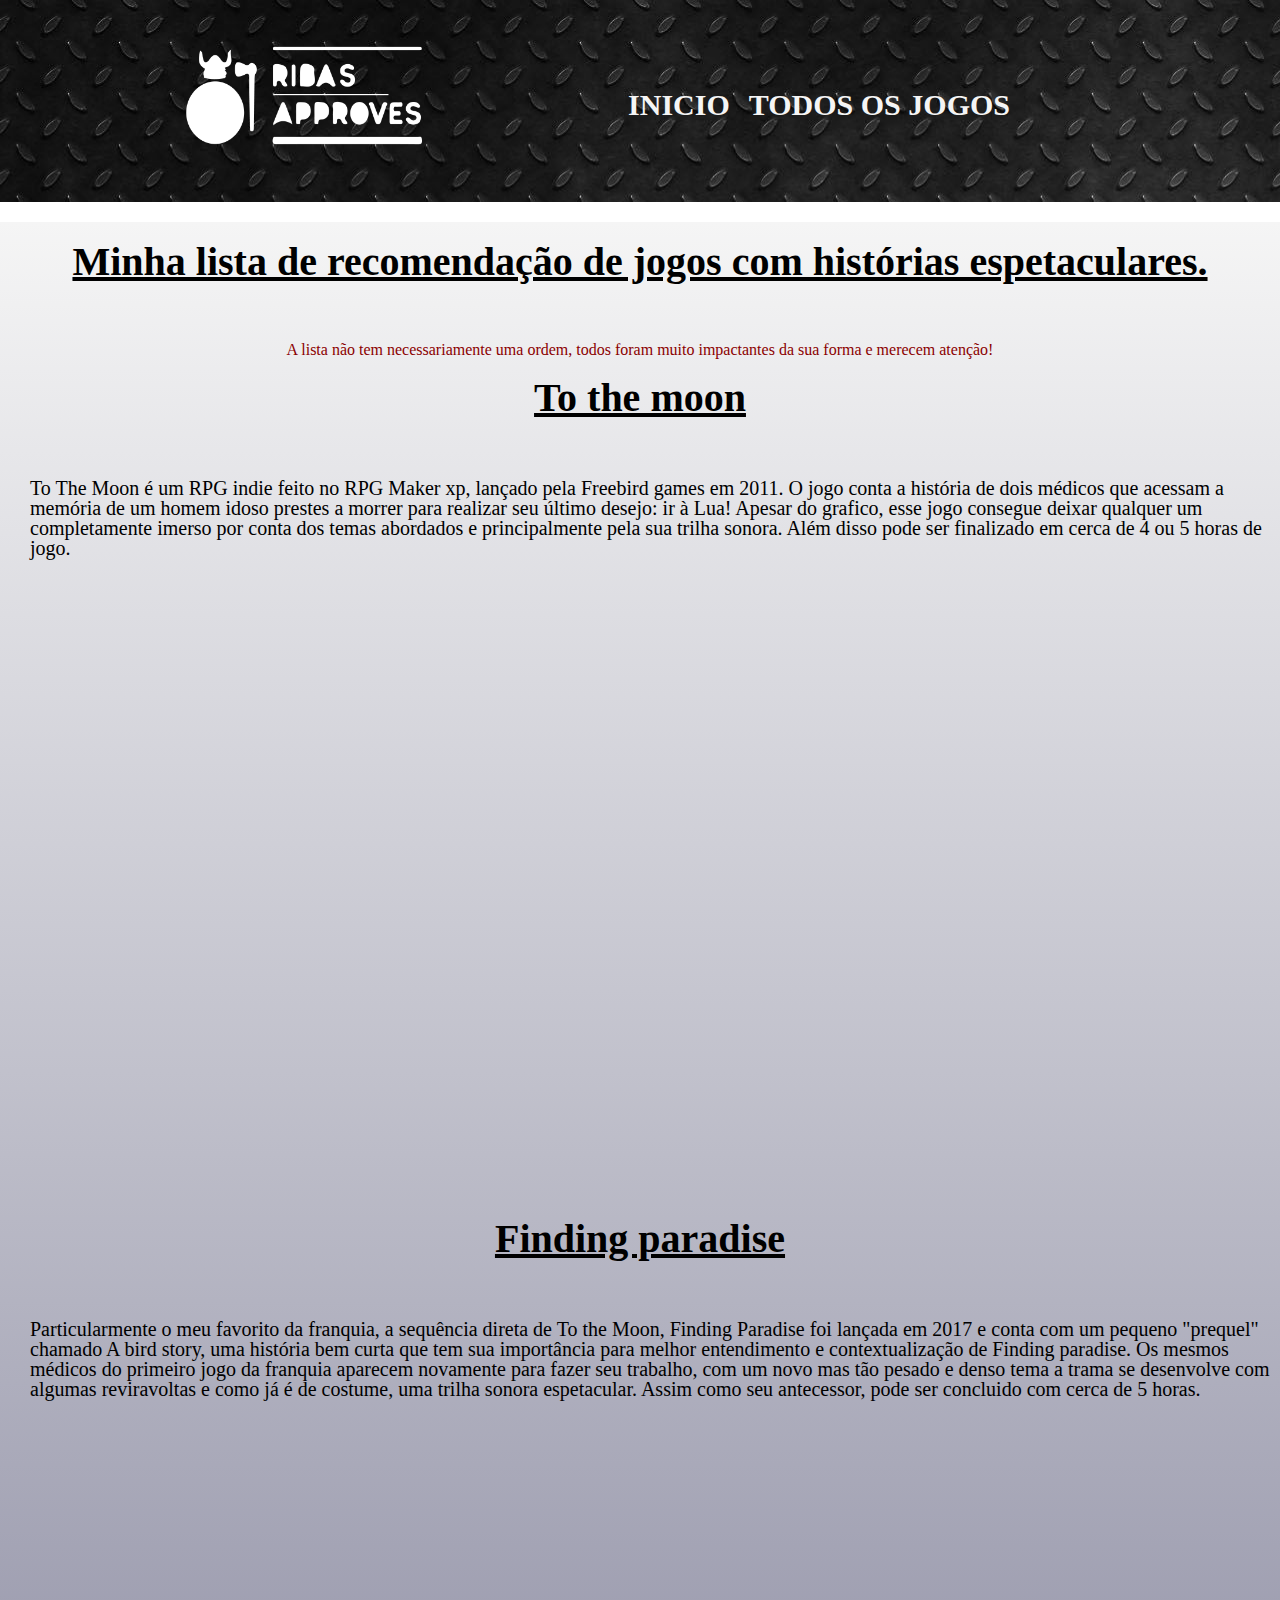
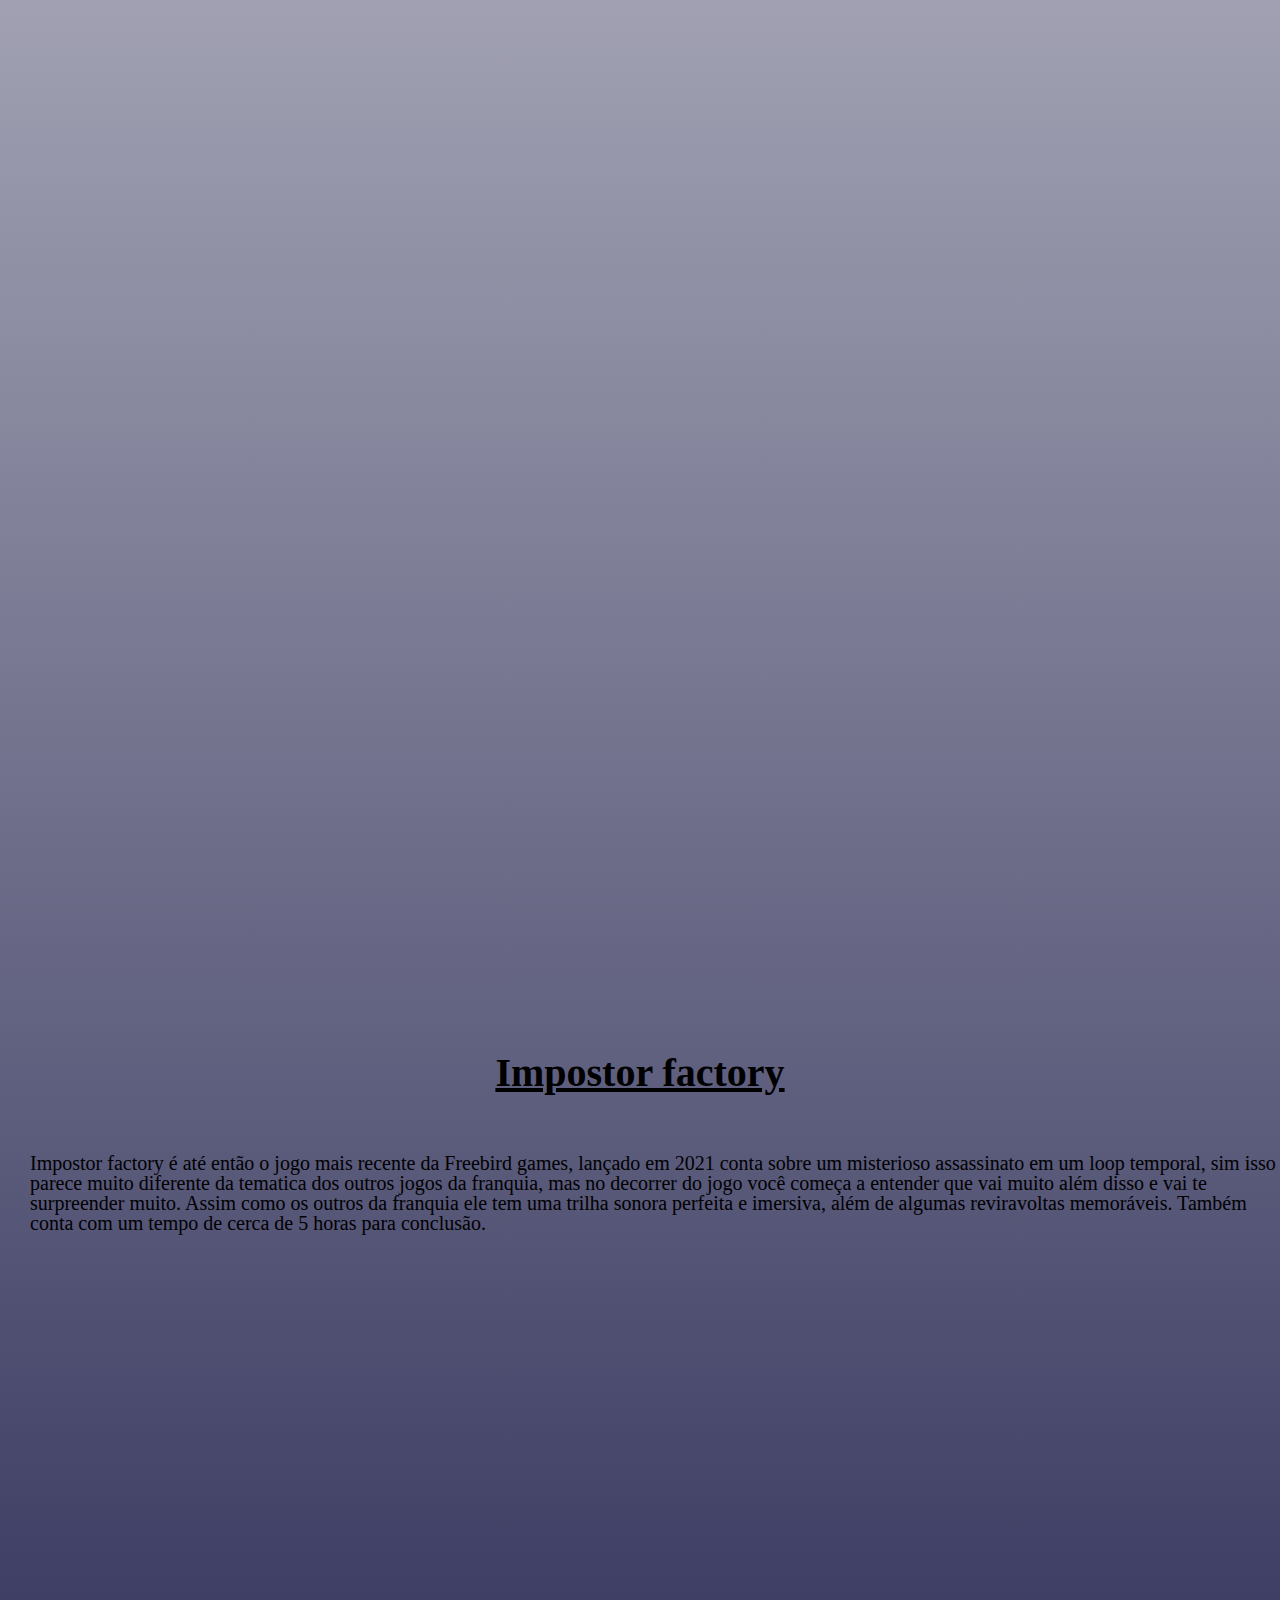
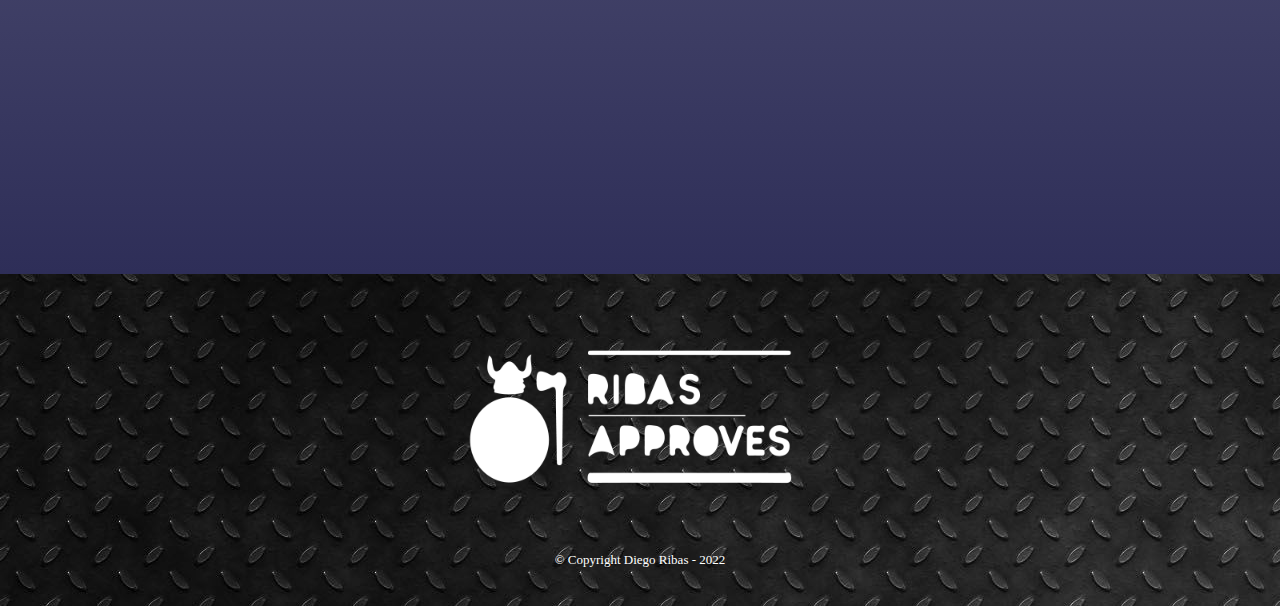
<file: Projeto teste/index.html>
<!DOCTYPE html>
<html lang="pt-br">
<head>
    <meta charset='utf-8'>
    <title>Lista de recomendações</title>
    <link rel="stylesheet" href="reset.css">
	<link rel="stylesheet" href="style.css">
    <link href="https://fonts.googleapis.com/css?family=Montserrat&display=swap" rel="stylesheet">
</head>

<body>
    <header>
        <div class="box">
            <h1><a href="home.html"><img id="logo" src="logobr.png"></a></h1>
            <nav>
                <ul>
                    <li><a href="home.html">Inicio</a></li>
                    <li><a href="index.html">Todos os jogos</a></li>
                </ul>
            </nav>
        </div>
    </header>
    <main>
        <section class="principal">
            <h2 class="titulo">Minha lista de recomendação de jogos com histórias espetaculares.</h2>
            <p class="subtitulo">A lista não tem necessariamente uma ordem, todos foram muito impactantes da sua forma e merecem atenção!</p>
            <div>
                <p class="titulo">To the moon</p>
                <p class="corpo">To The Moon é um RPG indie feito no RPG Maker xp, lançado pela Freebird games em 2011. O jogo conta a história de dois médicos que acessam a memória de um homem idoso prestes a morrer para realizar seu último desejo: ir à Lua!
                    Apesar do grafico, esse jogo consegue deixar qualquer um completamente imerso por conta dos temas abordados e principalmente pela sua trilha sonora. Além disso pode ser finalizado em cerca de 4 ou 5 horas de jogo.</p>
                    <iframe class="trailer" width="560" height="315" src="https://www.youtube.com/embed/sqkJuSV-23U" title="YouTube video player" frameborder="0" allow="accelerometer; autoplay; clipboard-write; encrypted-media; gyroscope; picture-in-picture" allowfullscreen></iframe>
                    <iframe class="game" src="https://store.steampowered.com/widget/206440/15371/" frameborder="0" width="646" height="190"></iframe>
                <p class="titulo">Finding paradise</p>
                <p class="corpo">Particularmente o meu favorito da franquia, a sequência direta de To the Moon, Finding Paradise foi lançada em 2017 e conta com um pequeno "prequel" chamado A bird story, uma história bem curta que tem sua importância para melhor entendimento e contextualização de Finding paradise.
                    Os mesmos médicos do primeiro jogo da franquia aparecem novamente para fazer seu trabalho, com um novo mas tão pesado e denso tema a trama se desenvolve com algumas reviravoltas e como já é de costume, uma trilha sonora espetacular.
                    Assim como seu antecessor, pode ser concluido com cerca de 5 horas.</p>
                    <iframe class="trailer" width="560" height="315" src="https://www.youtube.com/embed/SCSK0yrakxY" title="YouTube video player" frameborder="0" allow="accelerometer; autoplay; clipboard-write; encrypted-media; gyroscope; picture-in-picture" allowfullscreen></iframe>
                    <iframe class="trailer" width="560" height="315" src="https://www.youtube.com/embed/ntSOXMwil7A" title="YouTube video player" frameborder="0" allow="accelerometer; autoplay; clipboard-write; encrypted-media; gyroscope; picture-in-picture" allowfullscreen></iframe>
                    <iframe class="game" src="https://store.steampowered.com/widget/327410/" frameborder="0" width="646" height="190"></iframe>
                    <iframe class="game" src="https://store.steampowered.com/widget/337340/" frameborder="0" width="646" height="190"></iframe>
                <p class="titulo">Impostor factory</p>
                <p class="corpo">Impostor factory é até então o jogo mais recente da Freebird games, lançado em 2021 conta sobre um misterioso assassinato em um loop temporal, sim isso parece muito diferente da tematica dos outros jogos da franquia,
                    mas no decorrer do jogo você começa a entender que vai muito além disso e vai te surpreender muito. Assim como os outros da franquia ele tem uma trilha sonora perfeita e imersiva, além de algumas reviravoltas memoráveis.
                    Também conta com um tempo de cerca de 5 horas para conclusão.</p>
                    <iframe class="trailer" width="560" height="315" src="https://www.youtube.com/embed/48s4EfUEx5k" title="YouTube video player" frameborder="0" allow="accelerometer; autoplay; clipboard-write; encrypted-media; gyroscope; picture-in-picture" allowfullscreen></iframe>
                    <iframe class="game" src="https://store.steampowered.com/widget/1182620/" frameborder="0" width="646" height="190"></iframe>
            </div>
        </section>
    </main>
    <footer>
        <img id="logo" src="logobr.png">
        <p class="copyright">&copy; Copyright Diego Ribas - 2022</p>
    </footer>
</body>
</html>
</file>
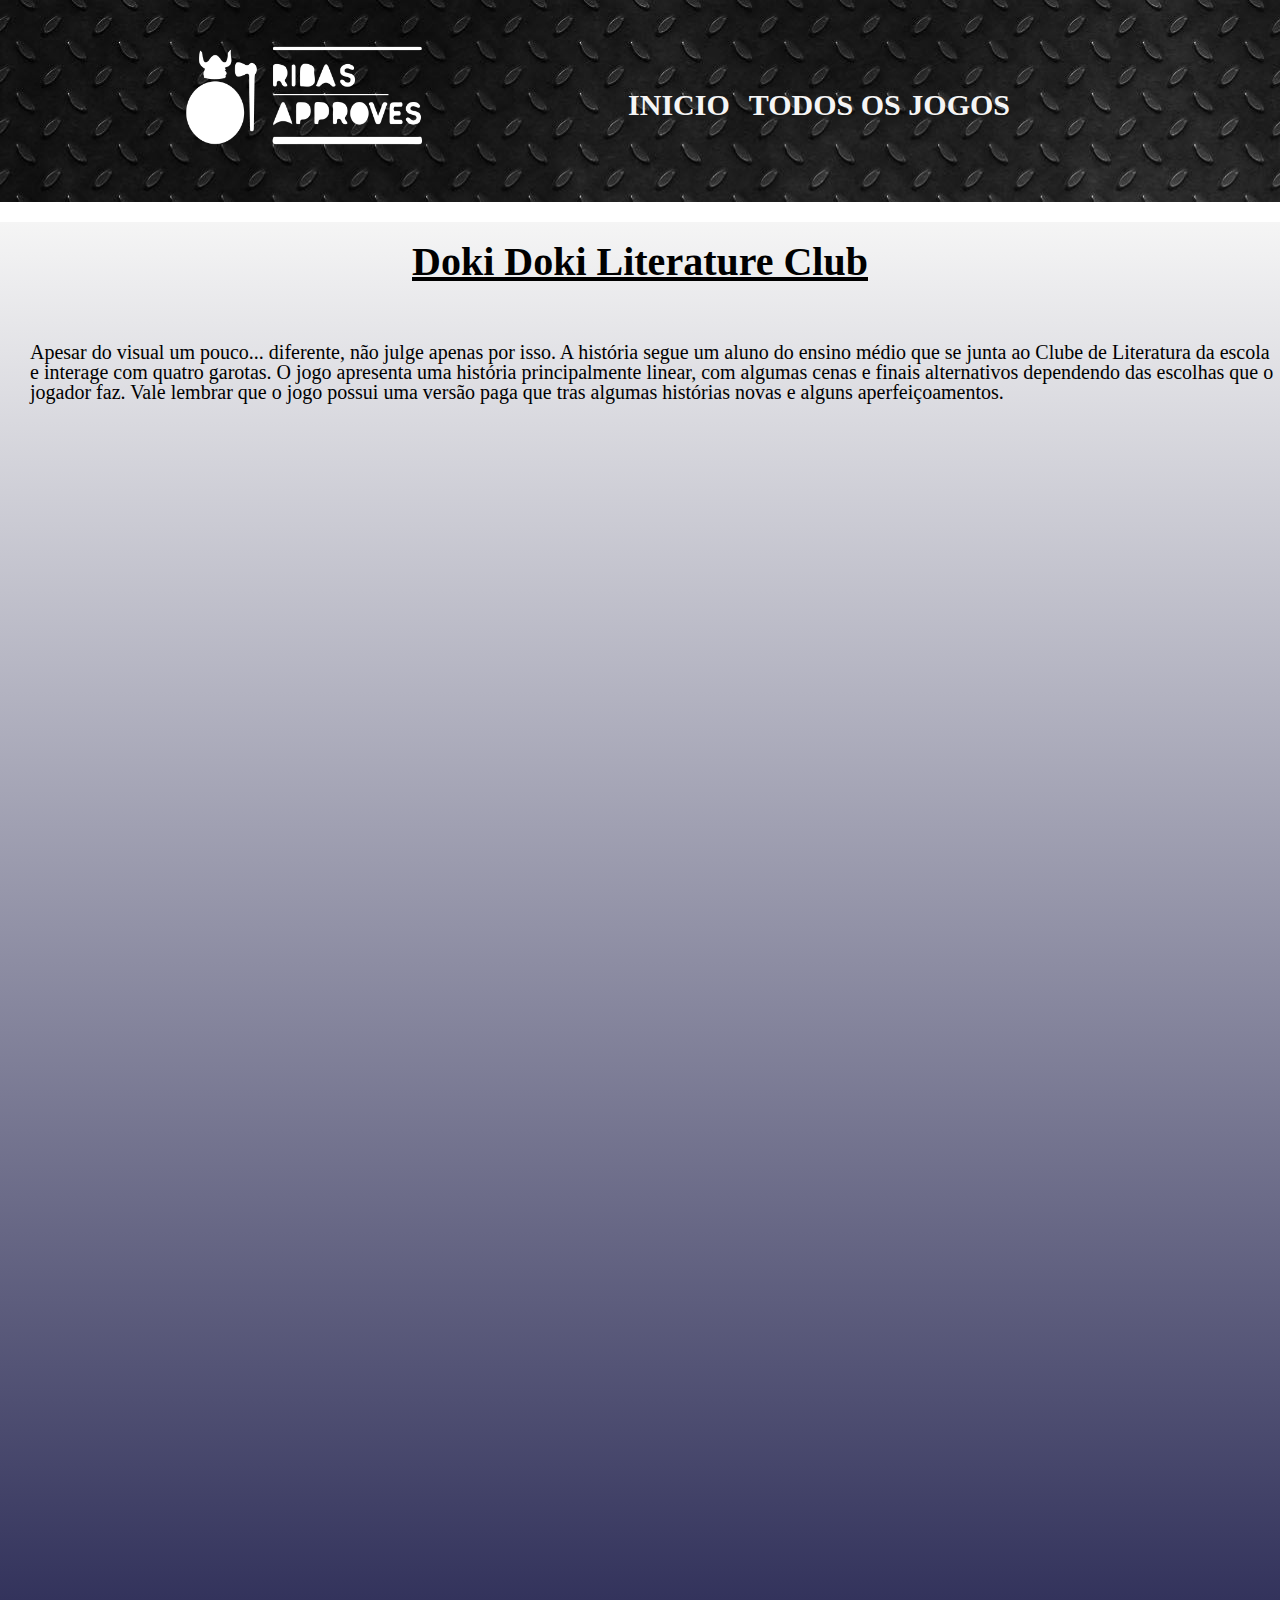
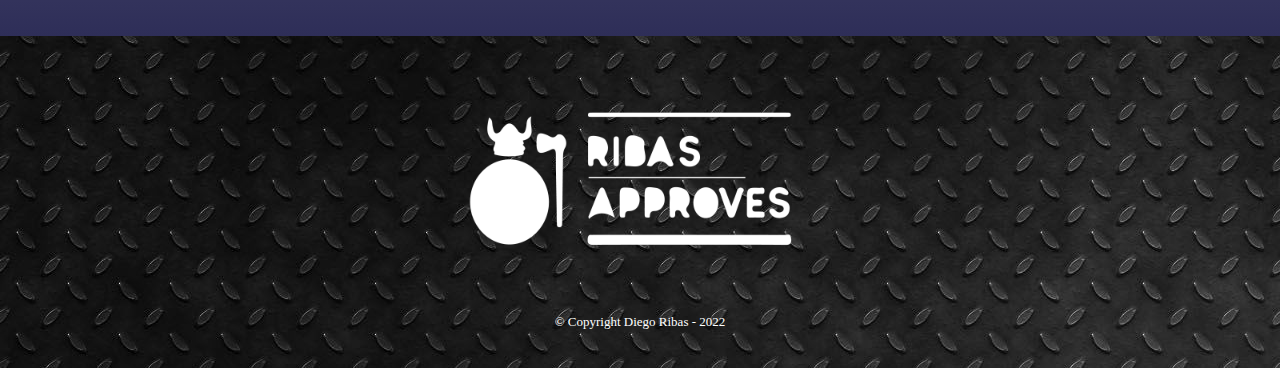
<file: Projeto teste/ddlc.html>
<!DOCTYPE html>
<html lang="pt-br">
<head>
    <meta charset='utf-8'>
    <title>Doki Doki Literature Club</title>
    <link rel="stylesheet" href="reset.css">
	<link rel="stylesheet" href="style.css">
    <link href="https://fonts.googleapis.com/css?family=Montserrat&display=swap" rel="stylesheet">
</head>
<body>
    <header>
        <div class="box">
            <h1><a href="home.html"><img id="logo" src="logobr.png"></a></h1>
            <nav>
                <ul>
                    <li><a href="home.html">Inicio</a></li>
                    <li><a href="index.html">Todos os jogos</a></li>
                </ul>
            </nav>
        </div>
    </header>
    <main>
        <section class="principal">
            <div>
                <p class="titulo">Doki Doki Literature Club</p>
                <p class="corpo">Apesar do visual um pouco... diferente, não julge apenas por isso. A história segue um aluno do ensino médio que se junta ao Clube de Literatura da escola e interage com quatro garotas. O jogo apresenta uma história principalmente linear, com algumas cenas e finais alternativos dependendo das escolhas que o jogador faz.
                    Vale lembrar que o jogo possui uma versão paga que tras algumas histórias novas e alguns aperfeiçoamentos.</p>
                    <iframe class="trailer" width="560" height="315" src="https://www.youtube.com/embed/kB1663FTpzU" title="YouTube video player" frameborder="0" allow="accelerometer; autoplay; clipboard-write; encrypted-media; gyroscope; picture-in-picture" allowfullscreen></iframe>
                    <iframe class="trailer" width="560" height="315" src="https://www.youtube.com/embed/j__NPsUxR5Q" title="YouTube video player" frameborder="0" allow="accelerometer; autoplay; clipboard-write; encrypted-media; gyroscope; picture-in-picture" allowfullscreen></iframe>
                    <iframe class="game" src="https://store.steampowered.com/widget/698780/" frameborder="0" width="646" height="190"></iframe>
                    <iframe class="game" src="https://store.steampowered.com/widget/1388880/" frameborder="0" width="646" height="190"></iframe>
            </div>
        </section>
    </main>
</body>
    <footer>
        <img id="logo" src="logobr.png">
        <p class="copyright">&copy; Copyright Diego Ribas - 2022</p>
    </footer>
</file>
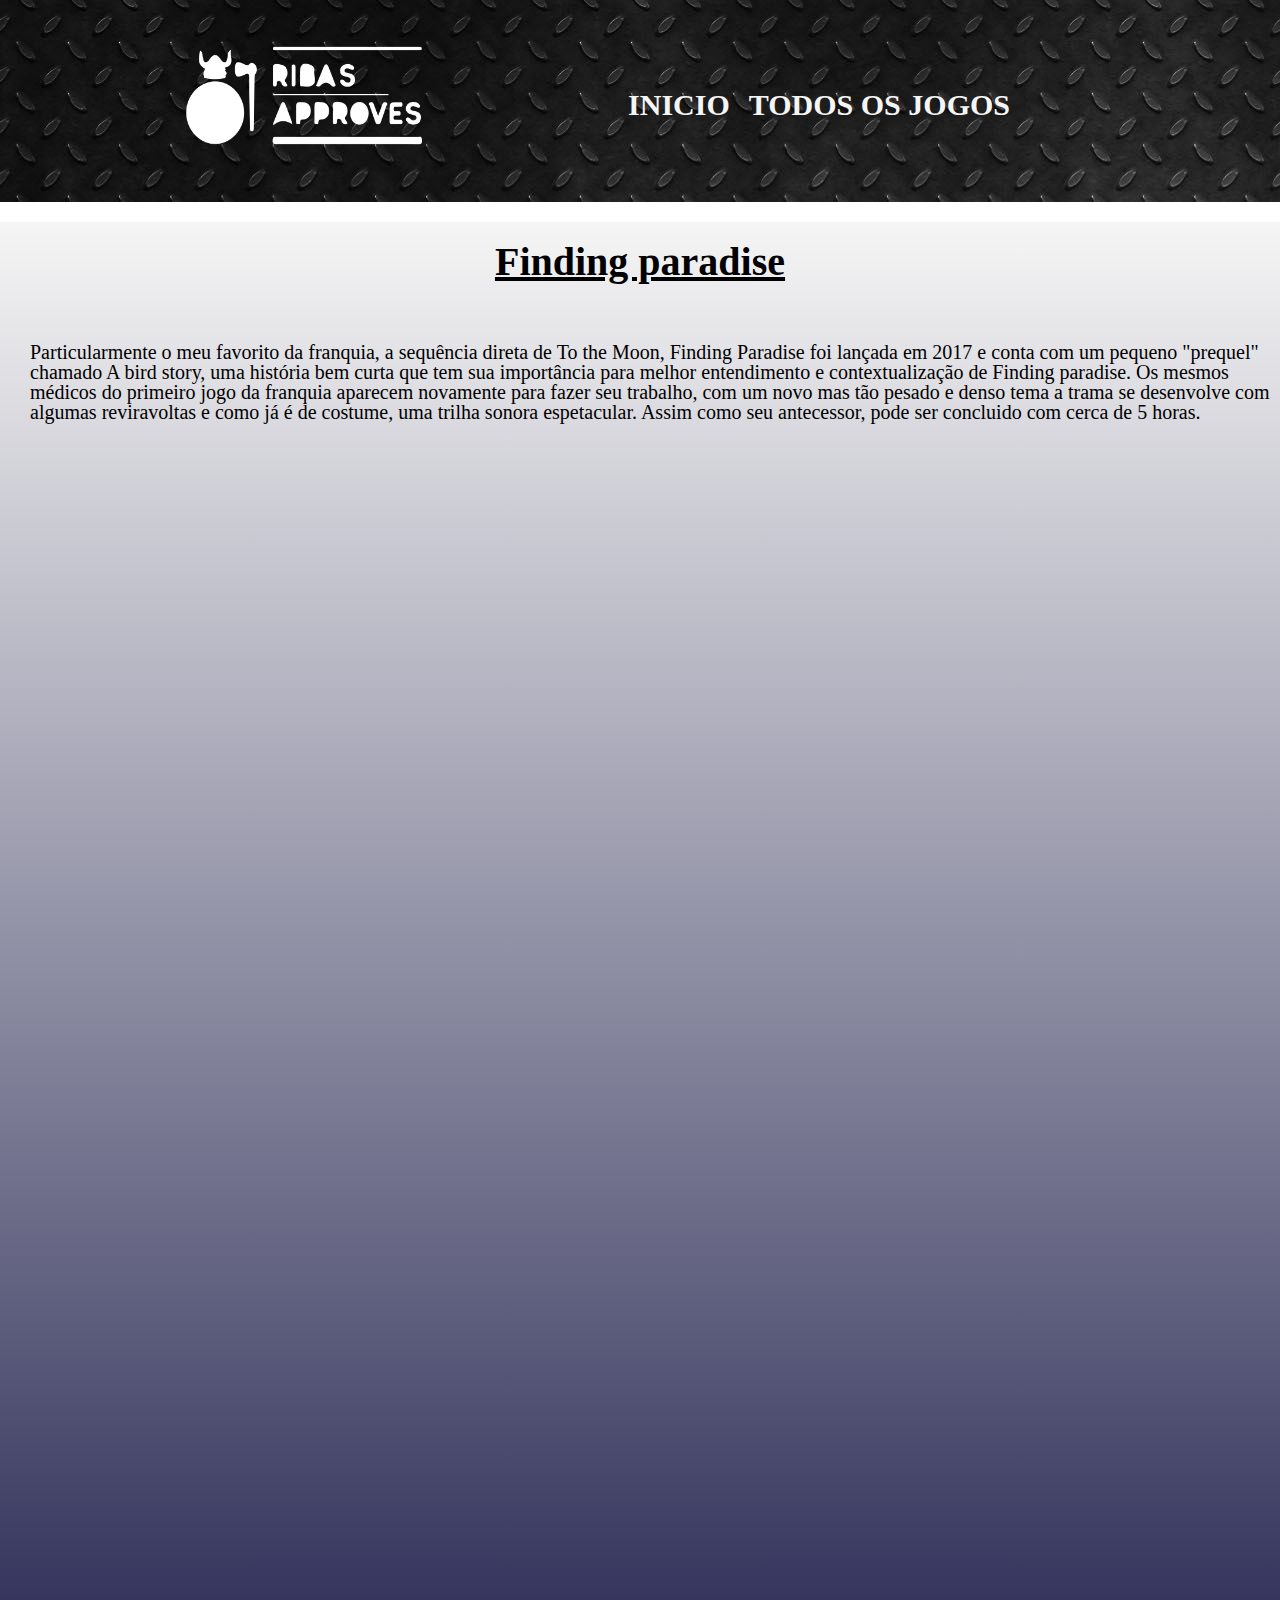
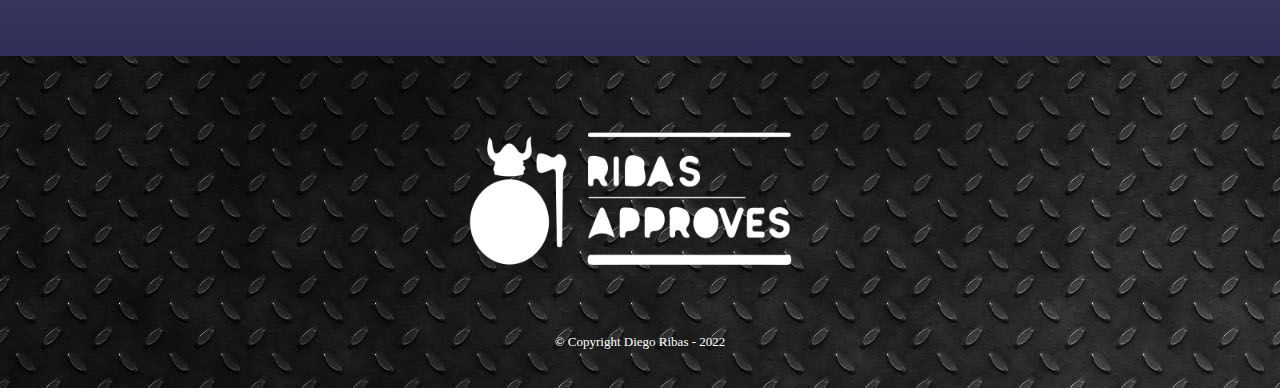
<file: Projeto teste/findingparadise.html>
<!DOCTYPE html>
<html lang="pt-br">
<head>
    <meta charset='utf-8'>
    <title>Finding Paradise</title>
    <link rel="stylesheet" href="reset.css">
	<link rel="stylesheet" href="style.css">
    <link href="https://fonts.googleapis.com/css?family=Montserrat&display=swap" rel="stylesheet">
</head>
<body>
    <header>
        <div class="box">
            <h1><a href="home.html"><img id="logo" src="logobr.png"></a></h1>
            <nav>
                <ul>
                    <li><a href="home.html">Inicio</a></li>
                    <li><a href="index.html">Todos os jogos</a></li>
                </ul>
            </nav>
        </div>
    </header>
    <main>
        <section class="principal">
            <div>
    <p class="titulo">Finding paradise</p>
                <p class="corpo">Particularmente o meu favorito da franquia, a sequência direta de To the Moon, Finding Paradise foi lançada em 2017 e conta com um pequeno "prequel" chamado A bird story, uma história bem curta que tem sua importância para melhor entendimento e contextualização de Finding paradise.
                    Os mesmos médicos do primeiro jogo da franquia aparecem novamente para fazer seu trabalho, com um novo mas tão pesado e denso tema a trama se desenvolve com algumas reviravoltas e como já é de costume, uma trilha sonora espetacular.
                    Assim como seu antecessor, pode ser concluido com cerca de 5 horas.</p>
                    <iframe class="trailer" width="560" height="315" src="https://www.youtube.com/embed/SCSK0yrakxY" title="YouTube video player" frameborder="0" allow="accelerometer; autoplay; clipboard-write; encrypted-media; gyroscope; picture-in-picture" allowfullscreen></iframe>
                    <iframe class="trailer" width="560" height="315" src="https://www.youtube.com/embed/ntSOXMwil7A" title="YouTube video player" frameborder="0" allow="accelerometer; autoplay; clipboard-write; encrypted-media; gyroscope; picture-in-picture" allowfullscreen></iframe>
                    <iframe class="game" src="https://store.steampowered.com/widget/327410/" frameborder="0" width="646" height="190"></iframe>
                    <iframe class="game" src="https://store.steampowered.com/widget/337340/" frameborder="0" width="646" height="190"></iframe>
            </div>
        </section>
    </main>
    <footer>
        <img id="logo" src="logobr.png">
        <p class="copyright">&copy; Copyright Diego Ribas - 2022</p>
    </footer>
</file>
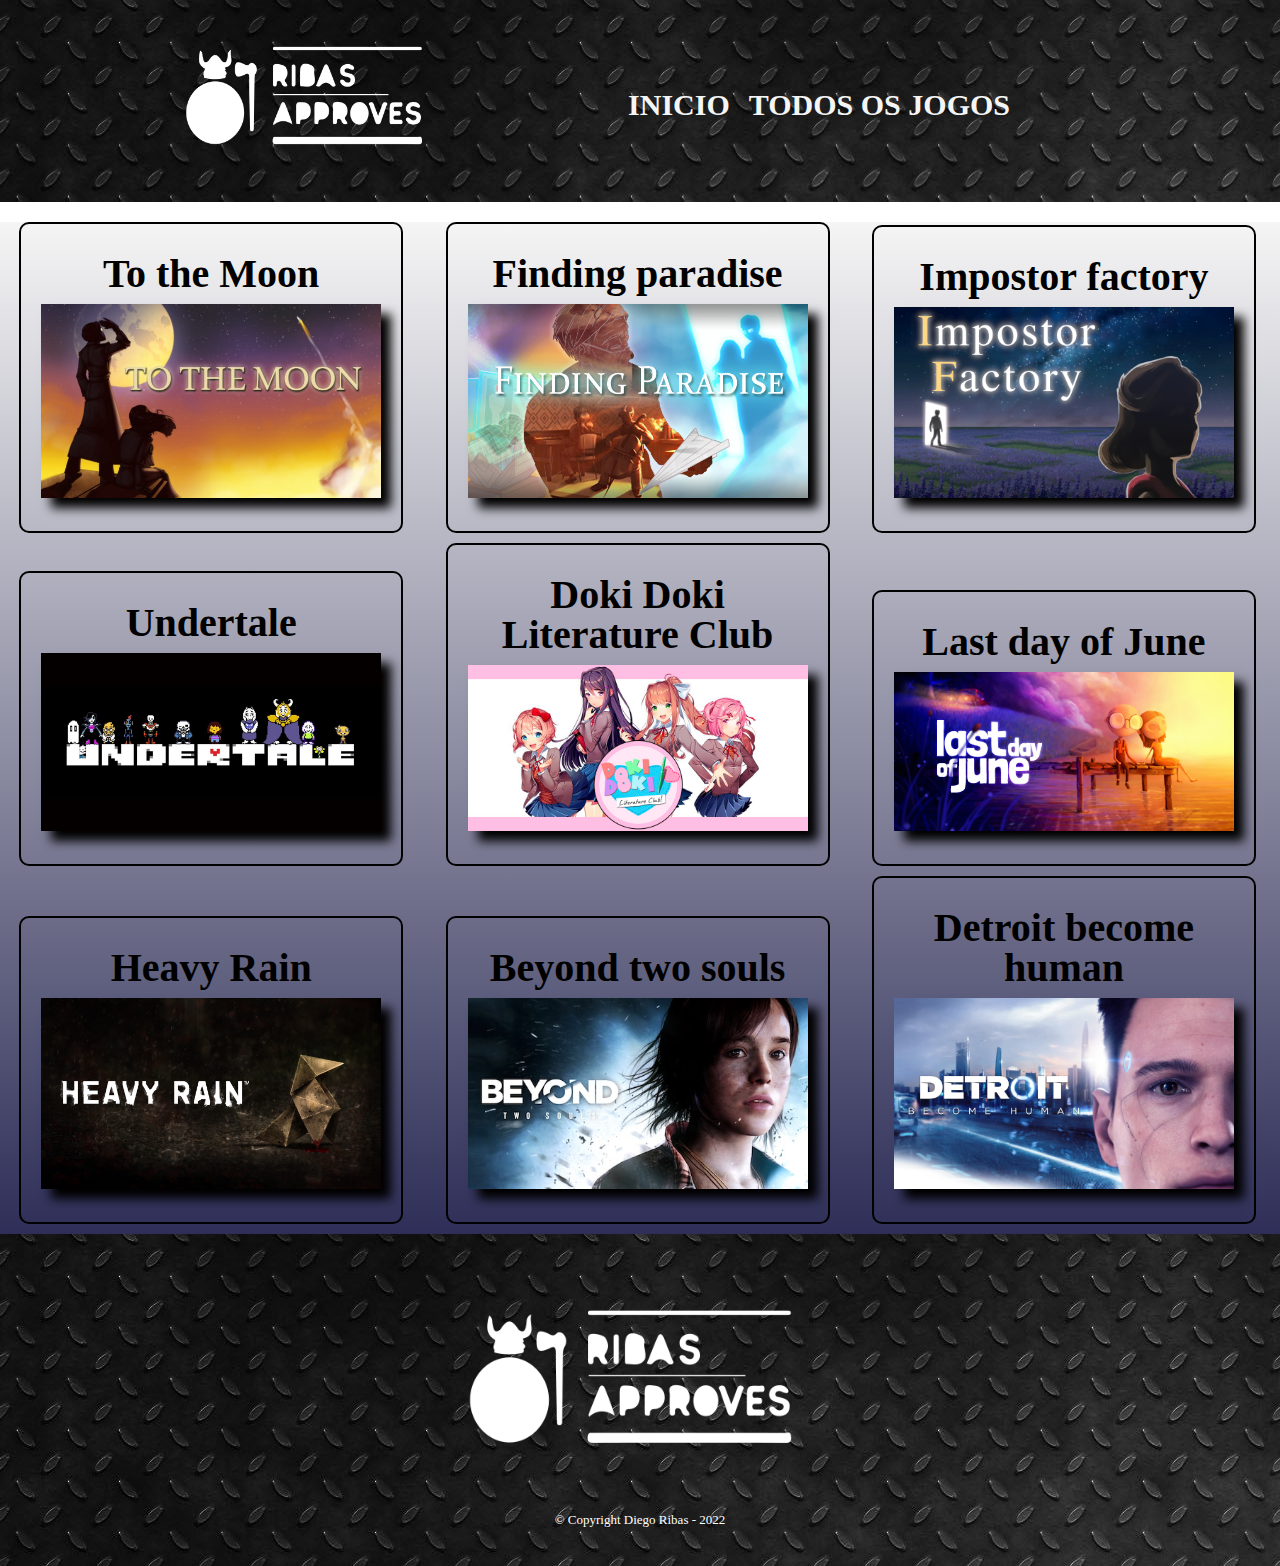
<file: Projeto teste/home.html>
<!DOCTYPE html>
<html lang="pt-br">
<head>
    <meta charset='utf-8'>
    <title>Lista de recomendações</title>
    <link rel="stylesheet" href="reset.css">
	<link rel="stylesheet" href="style.css">
    <link href="https://fonts.googleapis.com/css?family=Montserrat&display=swap" rel="stylesheet">
</head>

<body>
    <header>
        <div class="box">
            <h1><a href="home.html"><img id="logo" src="logobr.png"></a></h1>
            <nav>
                <ul>
                    <li><a href="home.html">Inicio</a></li>
                    <li><a href="index.html">Todos os jogos</a></li>
                </ul>
            </nav>
        </div>
    </header>
    <main>
        <section class="principal">
            <ul class="jogos">
                <li>
                    <h2>To the Moon</h2>
                    <a href="tothemoon.html"><img class="capagame" src="tothemoon.jpg"></a>
                </li>
                <li>
                    <h2>Finding paradise</h2>
                    <a href="findingparadise.html"><img class="capagame" src="findingparadise.jpg"></a>
                </li>
                <li>
                    <h2>Impostor factory</h2>
                    <a href="impostorfactory.html"><img class="capagame" src="impostor.jpeg"></a>
                </li>
                <li>
                    <h2>Undertale</h2>
                    <a href="undertale.html"><img class="capagame" src="undertale.jpg"></a>
                </li>
                <li>
                    <h2>Doki Doki Literature Club</h2>
                    <a href="ddlc.html"><img class="capagame" src="ddlc.jpg"></a>
                </li>
                <li>
                    <h2>Last day of June</h2>
                    <a href="lastdayofjune.html"><img class="capagame" src="lastdayofjune.jpg"></a>
                </li>
                <li>
                    <h2>Heavy Rain</h2>
                    <a href="heavyrain.html"><img class="capagame" src="heavyrain.jpg"></a>
                </li>
                <li>
                    <h2>Beyond two souls</h2>
                    <a href="beyondtwosouls.html"><img class="capagame" src="beyondtwosouls.jpg"></a>
                </li>
                <li>
                    <h2>Detroit become human</h2>
                    <a href="detroit.html"><img class="capagame" src="detroit.jpg"></a>
                </li>
                
            </ul>
        </section>
    </main>
    <footer>
        <img id="logo" src="logobr.png">
        <p class="copyright">&copy; Copyright Diego Ribas - 2022</p>
    </footer>
</body>
</html>
</file>
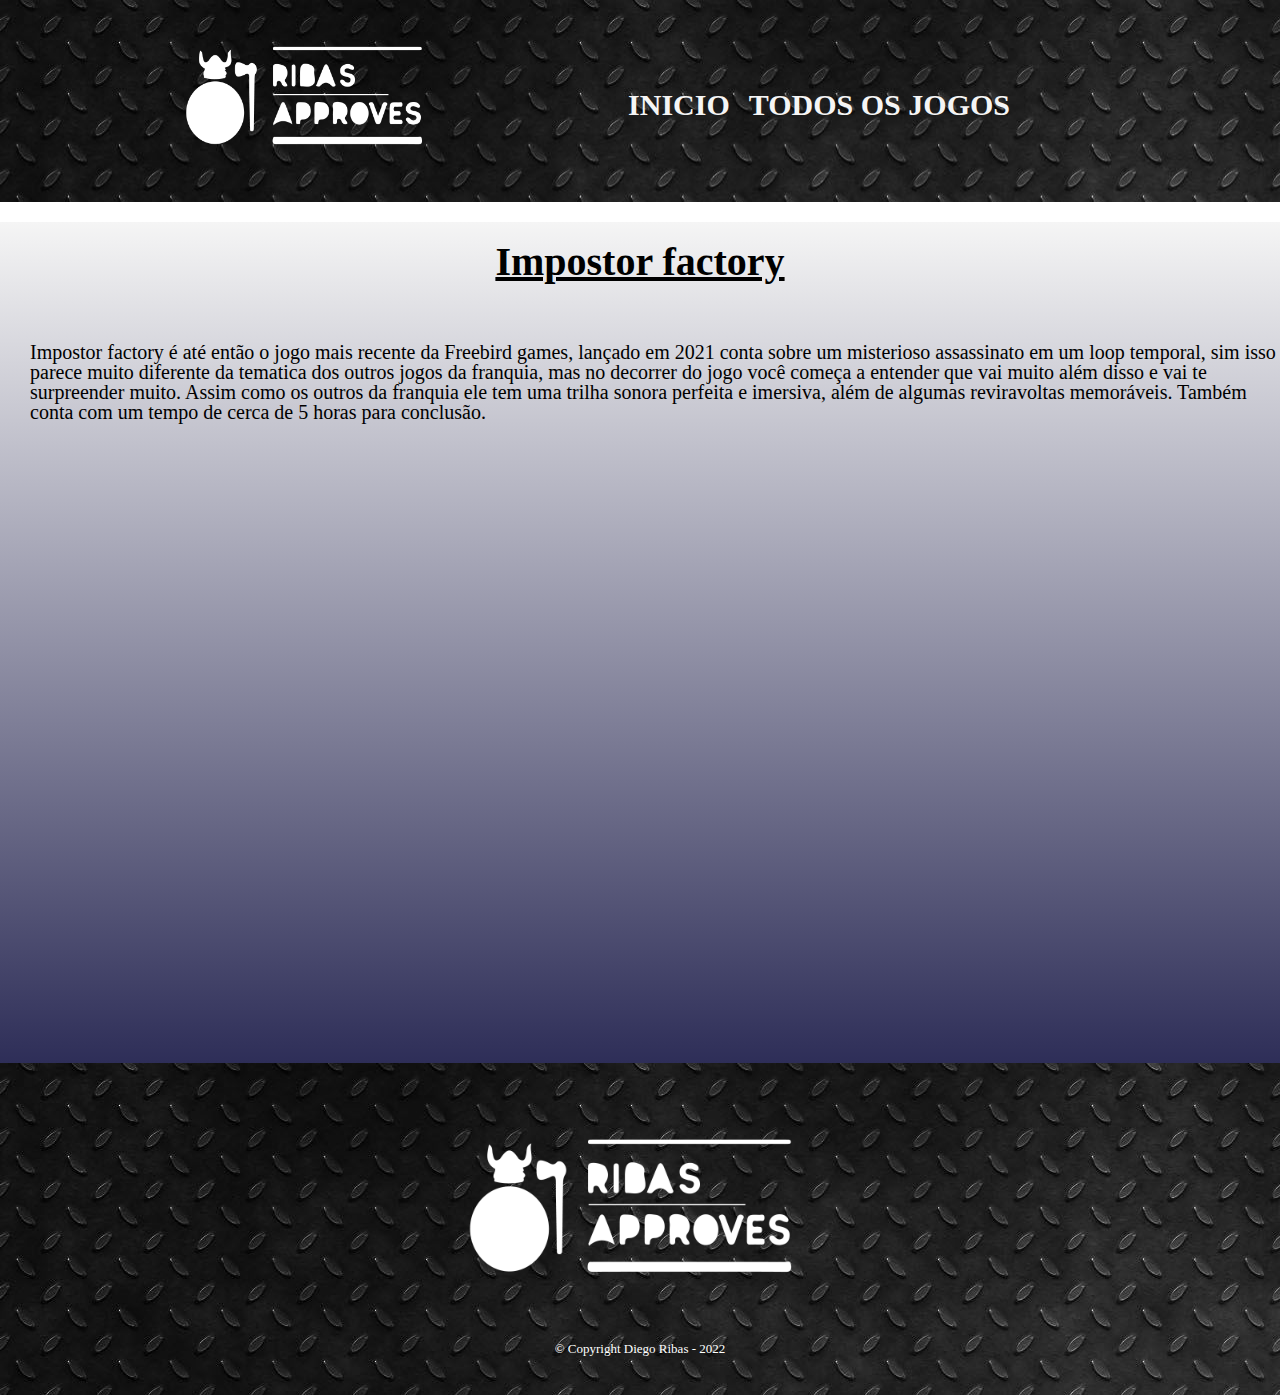
<file: Projeto teste/impostorfactory.html>
<!DOCTYPE html>
<html lang="pt-br">
<head>
    <meta charset='utf-8'>
    <title>Impostor Factory</title>
    <link rel="stylesheet" href="reset.css">
	<link rel="stylesheet" href="style.css">
    <link href="https://fonts.googleapis.com/css?family=Montserrat&display=swap" rel="stylesheet">
</head>
<body>
    <header>
        <div class="box">
            <h1><a href="home.html"><img id="logo" src="logobr.png"></a></h1>
            <nav>
                <ul>
                    <li><a href="home.html">Inicio</a></li>
                    <li><a href="index.html">Todos os jogos</a></li>
                </ul>
            </nav>
        </div>
    </header>
    <main>
        <section class="principal">
            <div>
                <p class="titulo">Impostor factory</p>
                <p class="corpo">Impostor factory é até então o jogo mais recente da Freebird games, lançado em 2021 conta sobre um misterioso assassinato em um loop temporal, sim isso parece muito diferente da tematica dos outros jogos da franquia,
                    mas no decorrer do jogo você começa a entender que vai muito além disso e vai te surpreender muito. Assim como os outros da franquia ele tem uma trilha sonora perfeita e imersiva, além de algumas reviravoltas memoráveis.
                    Também conta com um tempo de cerca de 5 horas para conclusão.</p>
                    <iframe class="trailer" width="560" height="315" src="https://www.youtube.com/embed/48s4EfUEx5k" title="YouTube video player" frameborder="0" allow="accelerometer; autoplay; clipboard-write; encrypted-media; gyroscope; picture-in-picture" allowfullscreen></iframe>
                    <iframe class="game" src="https://store.steampowered.com/widget/1182620/" frameborder="0" width="646" height="190"></iframe>
            </div>
        </section>
    </main>
</body>
    <footer>
        <img id="logo" src="logobr.png">
        <p class="copyright">&copy; Copyright Diego Ribas - 2022</p>
    </footer>
</file>
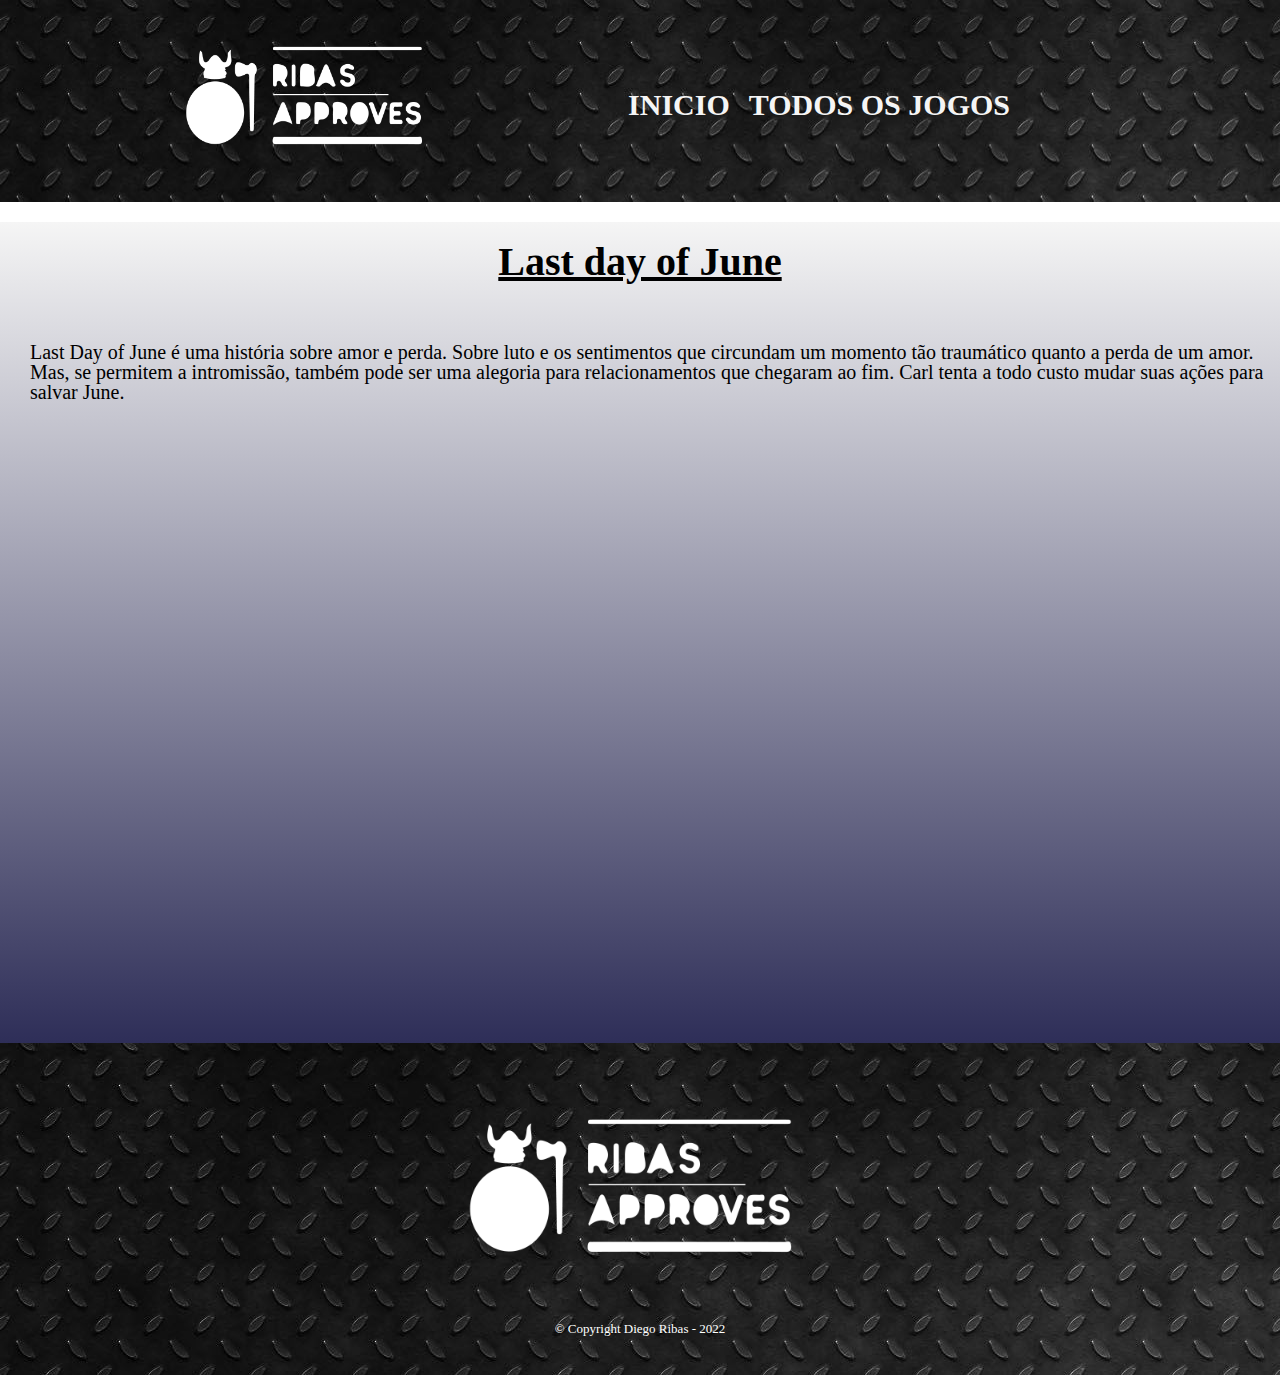
<file: Projeto teste/lastdayofjune.html>
<!DOCTYPE html>
<html lang="pt-br">
<head>
    <meta charset='utf-8'>
    <title>Last day of June</title>
    <link rel="stylesheet" href="reset.css">
	<link rel="stylesheet" href="style.css">
    <link href="https://fonts.googleapis.com/css?family=Montserrat&display=swap" rel="stylesheet">
</head>
<body>
    <header>
        <div class="box">
            <h1><a href="home.html"><img id="logo" src="logobr.png"></a></h1>
            <nav>
                <ul>
                    <li><a href="home.html">Inicio</a></li>
                    <li><a href="index.html">Todos os jogos</a></li>
                </ul>
            </nav>
        </div>
    </header>
    <main>
        <section class="principal">
            <div>
                <p class="titulo">Last day of June</p>
                <p class="corpo">Last Day of June é uma história sobre amor e perda. Sobre luto e os sentimentos que circundam um momento tão traumático quanto a perda de um amor. Mas, se permitem a intromissão, também pode ser uma alegoria para relacionamentos que chegaram ao fim. Carl tenta a todo custo mudar suas ações para salvar June.</p>
                <iframe class="trailer" width="560" height="315" src="https://www.youtube.com/embed/YeV7HLpfPXw" title="YouTube video player" frameborder="0" allow="accelerometer; autoplay; clipboard-write; encrypted-media; gyroscope; picture-in-picture" allowfullscreen></iframe>
                <iframe class="game" src="https://store.steampowered.com/widget/635320/" frameborder="0" width="646" height="190"></iframe>
            </div>
        </section>
    </main>
</body>
    <footer>
        <img id="logo" src="logobr.png">
        <p class="copyright">&copy; Copyright Diego Ribas - 2022</p>
    </footer>
</file>
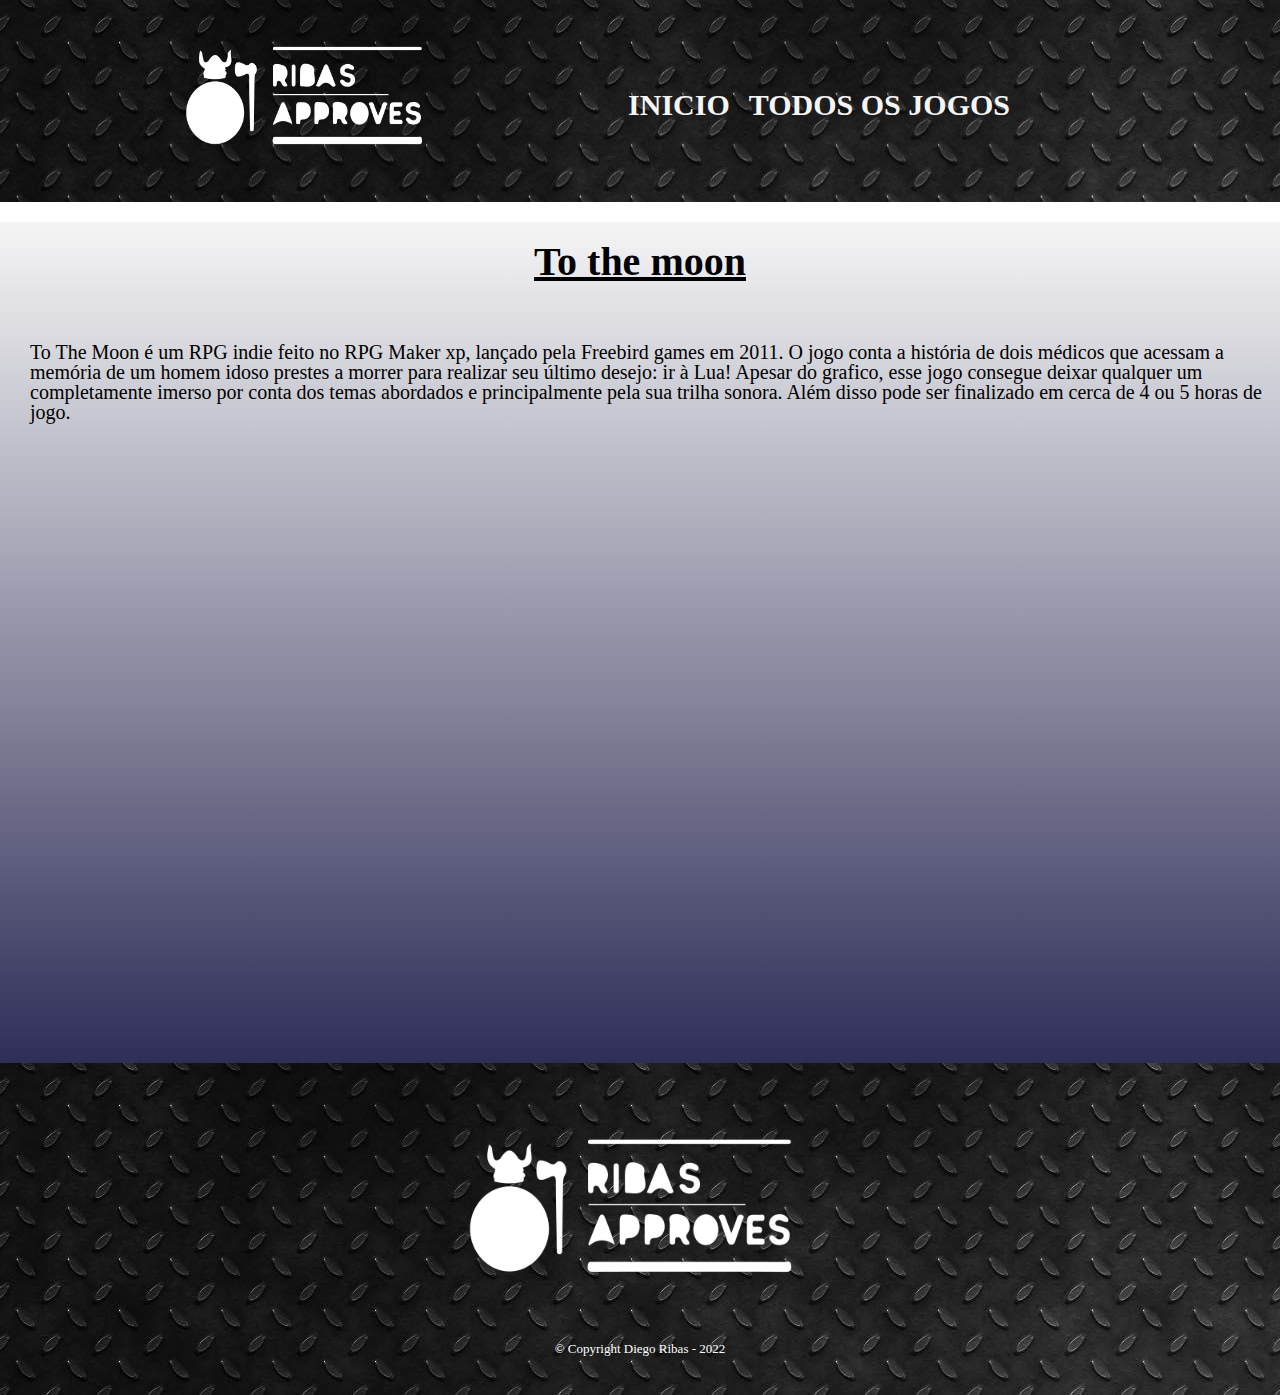
<file: Projeto teste/tothemoon.html>
<!DOCTYPE html>
<html lang="pt-br">
<head>
    <meta charset='utf-8'>
    <title>To the moon</title>
    <link rel="stylesheet" href="reset.css">
	<link rel="stylesheet" href="style.css">
    <link href="https://fonts.googleapis.com/css?family=Montserrat&display=swap" rel="stylesheet">
</head>
<body>
    <header>
        <div class="box">
            <h1><a href="home.html"><img id="logo" src="logobr.png"></a></h1>
            <nav>
                <ul>
                    <li><a href="home.html">Inicio</a></li>
                    <li><a href="index.html">Todos os jogos</a></li>
                </ul>
            </nav>
        </div>
    </header>
    
    <main>
        <section class="principal">
            <div>
                <p class="titulo">To the moon</p>
                <p class="corpo">To The Moon é um RPG indie feito no RPG Maker xp, lançado pela Freebird games em 2011. O jogo conta a história de dois médicos que acessam a memória de um homem idoso prestes a morrer para realizar seu último desejo: ir à Lua!
                    Apesar do grafico, esse jogo consegue deixar qualquer um completamente imerso por conta dos temas abordados e principalmente pela sua trilha sonora. Além disso pode ser finalizado em cerca de 4 ou 5 horas de jogo.</p>
                    <iframe class="trailer" width="560" height="315" src="https://www.youtube.com/embed/sqkJuSV-23U" title="YouTube video player" frameborder="0" allow="accelerometer; autoplay; clipboard-write; encrypted-media; gyroscope; picture-in-picture" allowfullscreen></iframe>
                    <iframe class="game" src="https://store.steampowered.com/widget/206440/15371/" frameborder="0" width="646" height="190"></iframe>
            </div>
        </section>
    </main>
    <footer>
        <img id="logo" src="logobr.png">
        <p class="copyright">&copy; Copyright Diego Ribas - 2022</p>
    </footer>
</file>
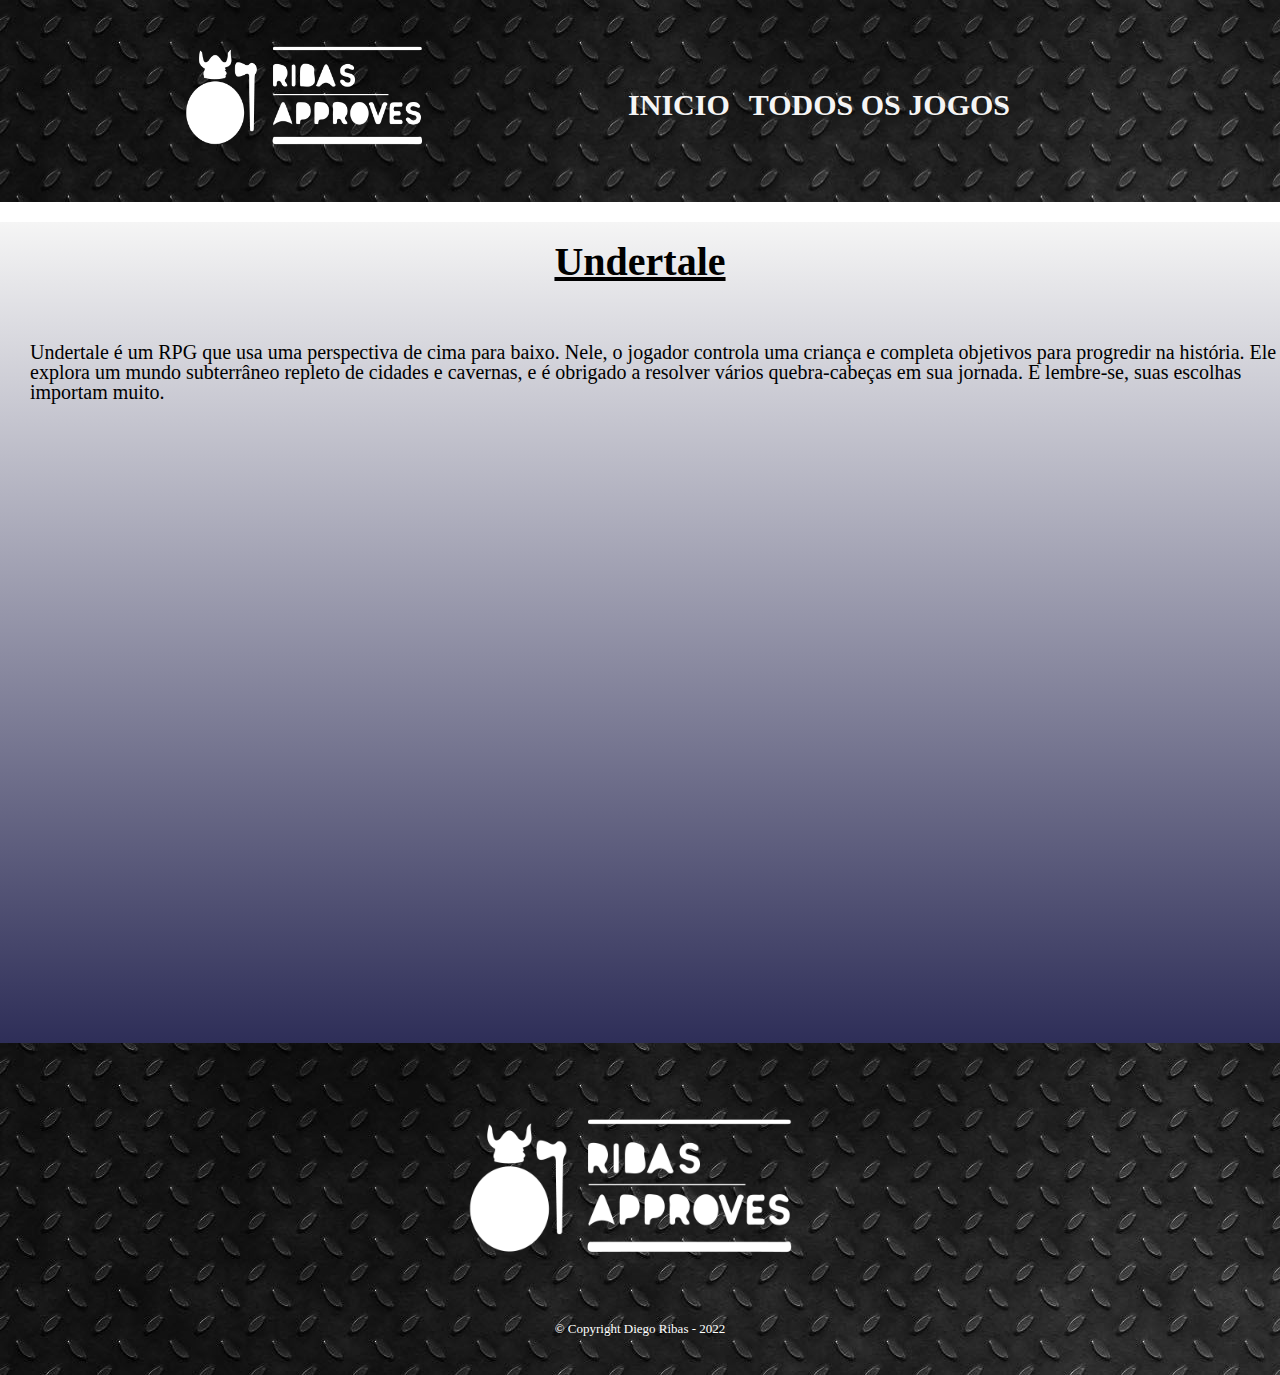
<file: Projeto teste/undertale.html>
<!DOCTYPE html>
<html lang="pt-br">
<head>
    <meta charset='utf-8'>
    <title>Undertale</title>
    <link rel="stylesheet" href="reset.css">
	<link rel="stylesheet" href="style.css">
    <link href="https://fonts.googleapis.com/css?family=Montserrat&display=swap" rel="stylesheet">
</head>
<body>
    <header>
        <div class="box">
            <h1><a href="home.html"><img id="logo" src="logobr.png"></a></h1>
            <nav>
                <ul>
                    <li><a href="home.html">Inicio</a></li>
                    <li><a href="index.html">Todos os jogos</a></li>
                </ul>
            </nav>
        </div>
    </header>
    <main>
        <section class="principal">
            <div>
                <p class="titulo">Undertale</p>
                <p class="corpo">Undertale é um RPG que usa uma perspectiva de cima para baixo. Nele, o jogador controla uma criança e completa objetivos para progredir na história. Ele explora um mundo subterrâneo repleto de cidades e cavernas, e é obrigado a resolver vários quebra-cabeças em sua jornada. E lembre-se, suas escolhas importam muito.</p>
                <iframe class="trailer" width="560" height="315" src="https://www.youtube.com/embed/1Hojv0m3TqA" title="YouTube video player" frameborder="0" allow="accelerometer; autoplay; clipboard-write; encrypted-media; gyroscope; picture-in-picture" allowfullscreen></iframe>
                <iframe class="game" src="https://store.steampowered.com/widget/391540/74780/" frameborder="0" width="646" height="190"></iframe>
            </div>
        </section>
    </main>
</body>
    <footer>
        <img id="logo" src="logobr.png">
        <p class="copyright">&copy; Copyright Diego Ribas - 2022</p>
    </footer>
</file>
<file: Projeto teste/style.css>
body {
	font-family: 'Kalam', cursive;
}
header {
    background: url(bg.jpg);
    width: 100%;
    padding: 20px 0;
    margin-bottom: 20px;
}
#logo {
    width: 30%;
}
.box {
    position: relative;
    width: 940px;
	margin: 0 auto;
}
nav {
	position: absolute;
	top: 70px;
	right: 100px;
}

nav li {
	display: inline;
	margin: 0 0 0 15px;
}

nav a {
	text-transform: uppercase;
	color: whitesmoke;
	font-weight: bold;
	font-size: 30px;
	text-decoration: none;
}

nav a:hover {
	color: #C78C19;
	text-decoration: underline;
}
.jogos {
	width: 940px;
	margin: 0 auto;
	padding: 3em auto;
    display: inline;   
	color: #000000;
}

.jogos li {
	display: inline-block;
	text-align: center;
	width: 30%;
	margin: 0 1.5%;
	padding: 30px 20px;
	box-sizing: border-box;
	border: 2px solid #000000;
	border-radius: 10px;
    margin-bottom: 10px;
	color: goldenrod;
}

.jogos li:hover {
	border-color: goldenrod;
}

.jogos li:active {
	border-color: goldenrod;	
}

.jogos li:hover h2 {
	font-size: 42px;
	color: goldenrod;
}

.jogos h2 {
	font-size: 40px;
	font-weight: bold;
	color: rgb(0, 0, 0);
	text-decoration: none;
}

.capagame {
    width: 100%;
    margin-top: 10px;
	opacity: 1;
	transition: 400ms;
	box-shadow: 10px 10px 10px 0 #000000;
}
.titulo {
    text-align: center;
    padding: 20px;
	margin-bottom: 40px;
	font-size: 40px;
	font-weight: bold;
	text-decoration-line: underline;
	clear: left;
}
.subtitulo {
    text-align: center;
    color: darkred;
}
.principal {
    /*background: url("bg.jpg");*/
    background: linear-gradient(whitesmoke,rgb(46, 46, 88));
	color: #000000
}
.corpo {
    padding: 3em auto;
	font-size: 20px;
	margin-left: 30px;
    position: relative;
}
.trailer {
    width: 560px;
    margin: 3em auto;
    display: flex;
    justify-content: center;
    align-items: center;
}
.game{
    width: 940px;
	margin: auto;
	padding-bottom: 40px;
    display: flex;
    justify-content: center;
    align-items: center;
}
footer {
	text-align: center;
	background: url("bg.jpg");
	padding: 40px 0;
}

.copyright {
	color: #FFFFFF;
	font-size: 13px;
	margin: 20px 0 0;
}
</file>
